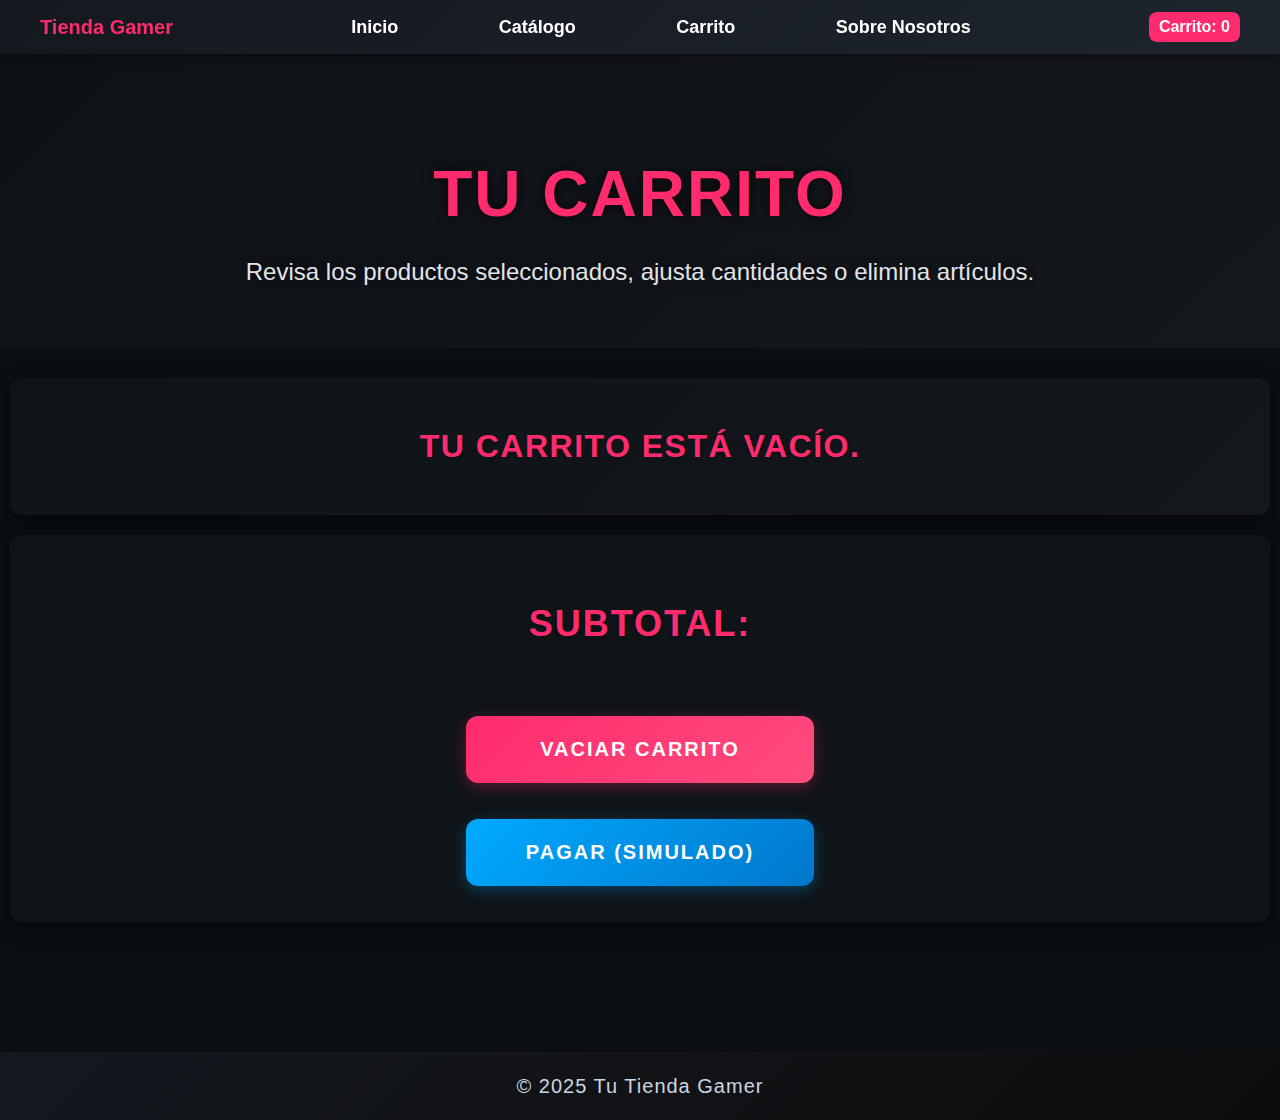
<file: html/carrito.html>
<!DOCTYPE html>
<html lang="es">
<head>
    <meta charset="UTF-8">
    <meta name="viewport" content="width=device-width, initial-scale=1.0">
    <title>Carrito — Tienda Gamer</title>
    <meta name="description" content="Tu carrito de compras en Tienda Gamer.">
    <link rel="stylesheet" href="/css/styles.css">
</head>
<body>
    <div data-include="header.html"></div>

    <main id="main" role="main">
        <section id="carrito-hero">
            <h1>Tu carrito</h1>
            <p>Revisa los productos seleccionados, ajusta cantidades o elimina artículos.</p>
        </section>

        <section id="carrito-content">
            <div id="cart-items"></div>

            <div id="cart-summary">
                <p>Subtotal: <strong id="cart-total"></strong></p>
                <div id="cart-actions">
                    <button id="clear-cart">Vaciar carrito</button>
                    <button id="checkout">Pagar (simulado)</button>
                </div>
            </div>
        </section>
    </main>

    <div data-include="footer.html"></div>

    <script src="../js/main.js"></script>
    <script>
        document.addEventListener('DOMContentLoaded', () => {
            // conectar botones de carrito si existen
            const clearBtn = document.getElementById('clear-cart');
            const checkoutBtn = document.getElementById('checkout');
            if (clearBtn) clearBtn.addEventListener('click', () => { if (confirm('¿Vaciar el carrito?')) { clearCart(); renderCart('cart-items'); } });
            if (checkoutBtn) checkoutBtn.addEventListener('click', () => { if (confirm('Simular pago y vaciar carrito?')) { checkoutSimulated(); } });
        });
    </script>
</body>
</html>
</file>
<file: css/styles.css>
body {
  margin: 0;
  background: #0b0f14;
  color: #fff;
  font-family: Poppins, Arial, Helvetica, sans-serif;
}

main {
  width: 100%;
  max-width: 1200px;
  margin: 0 auto;
  padding-bottom: 60px;
}

/* ===== 2. HERO (INICIO) ===== */
#inicio {
  position: relative;
  text-align: center;
  padding: 40px 10px;
  background: linear-gradient(135deg, #0e1116, #14171c);
  overflow: hidden;
  border-radius: 0;
  margin: 0;
}

#inicio > div[aria-hidden="true"] {
  position: relative;
  width: 100%;
  height: 800px;
  overflow: hidden;
  background: #000;
}

#inicio > div[aria-hidden="true"] img {
  position: absolute;
  top: 50%;
  left: 50%;
  width: auto;
  height: 100%;
  min-width: 100%;
  transform: translate(-50%, -50%);
  object-fit: contain;
  filter: brightness(0.85);
  opacity: 0;
  animation: slideShow 15s infinite;
  transition: opacity 1s ease;
}

#inicio > div[aria-hidden="true"]::after {
  content: "";
  position: absolute;
  top: 0;
  left: 0;
  width: 100%;
  height: 100%;
  background: rgba(0, 0, 0, 0.15);
  pointer-events: none;
}

#inicio > div[aria-hidden="true"] img:nth-child(1) { animation-delay: 0s; }
#inicio > div[aria-hidden="true"] img:nth-child(2) { animation-delay: 5s; }
#inicio > div[aria-hidden="true"] img:nth-child(3) { animation-delay: 10s; }

@keyframes slideShow {
  0% { opacity: 0; }
  5% { opacity: 1; }
  30% { opacity: 1; }
  35% { opacity: 0; }
  100% { opacity: 0; }
}

#inicio h1, #inicio p {
  position: relative;
  margin: 20px 0 8px; 
  color: #ff2b6d;
  text-shadow: 0 0 12px rgba(0, 0, 0, 0.8);
}

#inicio h1 {
  font-size: 64px;
  font-weight: 700;
}

#inicio p {
  color: #e1e5ea;
  font-size: 18px;
  text-shadow: 0 0 8px rgba(0, 0, 0, 0.8);
  margin-bottom: 30px;
}

/* ===== 3. DESTACADOS Y CATÁLOGO ===== */
body.inicio #destacados-list {
  display: flex;
  justify-content: center;
  align-items: center;
  margin: 40px auto;
  max-width: 900px;
}

body.inicio #destacados-list article {
  background: #0f1418;
  border-radius: 16px;
  padding: 22px; 
  text-align: center;
  box-shadow: 0 8px 30px rgba(0, 0, 0, 0.6);
}

body.inicio #destacados-list img {
  width: 100%;
  max-height: 380px; 
  object-fit: cover;
  border-radius: 12px;
}

body.inicio h3 {
  font-size: 24px; 
  margin: 16px 0 6px;
}

body.inicio .precio {
  font-size: 20px; 
  color: #00aaff;
  font-weight: 700;
  margin-bottom: 10px;
}

body.inicio .btn {
  background: #00aaff;
  color: #fff;
  padding: 9px 16px;
  border-radius: 8px;
  text-decoration: none;
  display: inline-block;
  transition: background 0.3s ease;
}

body.inicio .btn:hover {
  background: #0088cc;
}

body.catalogo #destacados-list,
body.catalogo #catalog-list {
  display: grid;
  grid-template-columns: repeat(auto-fit, minmax(80px, 1fr)); 
  gap: 8px;
  margin: 30px 0;
}

.producto-card {
  background: #0e1418;
  padding: 20px; 
  border-radius: 16px;
  box-shadow: 0 8px 30px rgba(0, 0, 0, 0.6);
  transition: transform 0.3s ease;
}

body.catalogo .producto-media img {
  width: 100%;
  height: 8px;
  object-fit: cover;
  border-radius: 2px;
}

body.catalogo .producto-media .main-img {
  width: 100%;
  height: 8px;
  object-fit: contain;
  background: #0b0f14;
}

.producto-card:hover {
  transform: translateY(-5px);
}

.producto-media {
  display: flex;
  flex-direction: column;
  align-items: center;
  gap: 10px;
}

.producto-media img {
  width: 100%;
  height: 380px;
  object-fit: cover;
  border-radius: 12px;
}

.producto-media .main-img {
  width: 100%;
  height: 380px;
  object-fit: contain;
  background: #0b0f14;
  margin: 0;
}

.producto-card h3 {
  font-size: 16px; 
  margin: 10px 0;
}

.precio {
  color: #00aaff;
  font-weight: 700;
  margin: 6px 0;
}

.producto-actions {
  display: flex;
  gap: 8px;
  justify-content: center;
  margin-top: 6px;
}

.btn {
  background: #00aaff;
  color: #fff;
  padding: 7px 10px;
  border-radius: 8px;
  text-decoration: none;
  font-weight: 600;
  border: none;
  cursor: pointer;
  transition: background 0.3s ease;
}

.btn:hover {
  background: #0088cc;
}

.btn.add-to-cart {
  background: #ff2b6d;
}

.btn.add-to-cart:hover {
  background: #ff4c7e;
}

/* ===== 4. HEADER ===== */
header {
  background: linear-gradient(135deg, #14181f, #1e252e);
  color: #fff;
  display: flex;
  align-items: center;
  justify-content: space-between;
  padding: 12px 40px;
  font-family: 'Poppins', sans-serif;
  position: sticky;
  top: 0;
  z-index: 1000;
  box-shadow: 0 2px 8px rgba(0, 0, 0, 0.4);
}

header h1 {
  margin: 0;
  font-size: 20px;
  color: #ff2b6d;
}

header nav {
  flex: 1;
  text-align: center;
}

header nav a {
  color: #fff;
  text-decoration: none;
  margin: 0 32px;
  font-weight: 600;
  font-size: 18px;
  transition: all 0.3s ease;
  padding: 8px 16px;
  border-radius: 8px;
}

header nav a:hover {
  color: #00aaff;
  background: rgba(0, 170, 255, 0.1);
  transform: translateY(-2px);
}

#cart-counter {
  background: #ff2b6d;
  padding: 6px 10px;
  border-radius: 8px;
  font-weight: 700;
}

/* ===== 5. FOOTER ===== */
footer {
  background: linear-gradient(135deg, #14181f, #0d0d0d);
  padding: 22px 10px;
  text-align: center;
  color: #cbd5e1;
  border-top: 1px solid rgba(255, 255, 255, 0.03);
}

footer p {
  margin: 0;
  font-size: 20px;
  color: #cbd5e1;
  font-weight: 500;
  letter-spacing: 1px;
}

/* ===== 6. CARRITO ===== */
#carrito-hero {
  text-align: center;
  padding: 60px 20px;
  background: linear-gradient(135deg, #0e1116, #14171c);
  border-radius: 0;
}

#carrito-hero h1 {
  font-size: 64px;
  color: #ff2b6d;
  margin-bottom: 24px;
  text-shadow: 0 0 12px rgba(0,0,0,0.8);
  font-weight: 700;
  text-transform: uppercase;
  letter-spacing: 2px;
}

#carrito-hero p {
  font-size: 24px;
  color: #e1e5ea;
  text-shadow: 0 0 8px rgba(0,0,0,0.6);
  line-height: 1.4;
  max-width: 800px;
  margin: 0 auto;
}

#carrito-content {
  display: flex;
  flex-wrap: wrap;
  justify-content: space-between;
  gap: 20px;
  padding: 30px 10px;
}

#cart-items {
  flex: 1 1 65%;
  display: flex;
  flex-direction: column;
  gap: 16px;
}

#cart-items p {
  font-size: 32px;
  color: #ff2b6d;
  text-align: center;
  margin: 30px auto;
  font-weight: 700;
  text-transform: uppercase;
  letter-spacing: 1.5px;
  text-shadow: 0 2px 4px rgba(0, 0, 0, 0.2);
}

.cart-item {
  background: #0e1418;
  display: flex;
  align-items: center;
  gap: 16px;
  padding: 16px;
  border-radius: 12px;
  box-shadow: 0 6px 18px rgba(0,0,0,0.5);
  transition: transform 0.3s ease, border 0.3s ease;
}

.cart-item:hover {
  transform: translateY(-3px);
}

.cart-item img {
  width: 120px;
  height: 120px;
  object-fit: cover;
  border-radius: 10px;
}

.cart-item-details {
  flex: 1;
}

.cart-item-details h3 {
  font-size: 18px;
  margin-bottom: 6px;
}

.cart-item-details .precio {
  font-size: 16px;
  color: #00aaff;
  font-weight: 700;
  margin-bottom: 6px;
}

.cart-item-actions {
  display: flex;
  flex-direction: column;
  gap: 8px;
}

#cart-summary {
  flex: 1 1 30%;
  background: #0f1418;
  padding: 24px;
  border-radius: 12px;
  box-shadow: 0 6px 18px rgba(0,0,0,0.6);
  display: flex;
  flex-direction: column;
  justify-content: space-between;
}

#cart-summary p {
  font-size: 36px;
  margin: 40px 0;
  text-align: center;
  color: #ff2b6d;
  font-weight: 700;
  text-transform: uppercase;
  letter-spacing: 2px;
  text-shadow: 0 2px 4px rgba(0, 0, 0, 0.2);
  line-height: 1.4;
}

#cart-summary p.cart-instructions {
  font-size: 22px;
  color: #e1e5ea;
  text-transform: none;
  margin: 20px 0 40px;
  letter-spacing: 1px;
  line-height: 1.5;
}

#cart-actions {
  display: flex;
  flex-direction: column;
  gap: 12px;
}

#cart-actions button {
  padding: 22px 60px;
  border-radius: 12px;
  border: none;
  font-weight: 700;
  font-size: 20px;
  cursor: pointer;
  transition: all 0.3s ease;
  position: relative;
  overflow: hidden;
  font-family: Poppins, sans-serif;
  width: 100%;
  margin: 12px 0;
  letter-spacing: 2px;
  text-transform: uppercase;
}

#clear-cart {
  background: linear-gradient(135deg, #ff2b6d, #ff4c7e);
  color: #fff;
  box-shadow: 0 4px 15px rgba(255, 43, 109, 0.3);
}

#clear-cart:hover {
  background: linear-gradient(135deg, #ff4c7e, #ff6a98);
  transform: scale(1.02);
  box-shadow: 0 6px 20px rgba(255, 43, 109, 0.4);
}

#clear-cart:active {
  transform: scale(0.95);
  box-shadow: 0 0 15px rgba(255, 43, 109, 0.7);
}

#checkout {
  background: linear-gradient(135deg, #00aaff, #0077cc);
  color: #fff;
  box-shadow: 0 4px 15px rgba(0, 170, 255, 0.3);
}

#checkout:hover {
  background: linear-gradient(135deg, #0088cc, #005f99);
  transform: scale(1.02);
  box-shadow: 0 6px 20px rgba(0, 170, 255, 0.4);
}

#checkout:active {
  transform: scale(0.95);
  box-shadow: 0 0 15px rgba(0, 170, 255, 0.7);
}

.cart-item.added {
  animation: addItemAnim 0.5s ease;
  border: 2px solid #00aaff;
}

.cart-item.removed {
  animation: removeItemAnim 0.5s ease;
  border: 2px solid #ff2b6d;
}

@keyframes addItemAnim {
  0% { transform: scale(0.8); opacity: 0; }
  50% { transform: scale(1.1); opacity: 1; }
  100% { transform: scale(1); opacity: 1; }
}

@keyframes removeItemAnim {
  0% { transform: scale(1); opacity: 1; }
  50% { transform: scale(1.1); opacity: 0.5; }
  100% { transform: scale(0); opacity: 0; }
}

.cart-notice {
  position: fixed;
  top: 20px;
  right: 20px;
  background: linear-gradient(135deg, #00aaff, #0077cc);
  color: #fff;
  padding: 14px 20px;
  border-radius: 12px;
  font-weight: 600;
  box-shadow: 0 6px 18px rgba(0,0,0,0.6);
  opacity: 0;
  transform: translateY(-20px);
  transition: opacity 0.4s ease, transform 0.4s ease;
  z-index: 999;
}

.cart-notice.show {
  opacity: 1;
  transform: translateY(0);
}

.cart-notice.remove {
  background: linear-gradient(135deg, #ff2b6d, #ff4c7e);
}

/* ===== 7. BUSCADOR Y FILTROS ===== */
body.catalogo #search-input {
  width: 380px;
  padding: 13px 20px;
  font-size: 1rem;
  border-radius: 10px;
  border: 2px solid #00aaff;
  background-color: #0b0f14;
  color: #fff;
  transition: all 0.3s ease;
}

body.catalogo #search-input::placeholder {
  color: #a8b3c1;
}

body.catalogo #search-input:focus {
  border-color: #ff2b6d;
  box-shadow: 0 0 10px #ff2b6d;
  outline: none;
}

body.catalogo #categoria-filter {
  padding: 12px 16px;
  border-radius: 10px;
  border: 2px solid #00aaff;
  background: #0b0f14;
  color: #fff;
  font-size: 1rem;
  transition: border-color 0.3s, box-shadow 0.3s;
}

body.catalogo #categoria-filter:hover {
  border-color: #ff2b6d;
  box-shadow: 0 0 6px #ff2b6d;
}

body.catalogo #clear-filters {
  padding: 12px 20px;
  border: none;
  border-radius: 10px;
  background: linear-gradient(135deg, #00aaff, #0077cc);
  color: #fff;
  font-weight: bold;
  cursor: pointer;
  transition: 0.3s;
}

body.catalogo #clear-filters:hover {
  background: linear-gradient(135deg, #ff2b6d, #ff4c7e);
  transform: scale(1.05);
}

label {
  display: none;
}

/* ===== 8. DESTACADOS GRID AJUSTES ===== */
#destacados-list {
  display: grid;
  grid-template-columns: repeat(4, 1fr);
  width: 100%;
}

#main {
  width: auto;
  max-width: none;
}

.producto-card {
  width: auto;
}

.producto-media .main-img {
  width: 100%;
  height: auto;
}

/* ===== 9. RESPONSIVO ===== */
@media (max-width: 900px) {
  #carrito-content {
    flex-direction: column;
  }

  #cart-summary {
    flex: 1 1 100%;
  }
}

@media (max-width: 720px) {
  body.inicio #destacados-list article {
    padding: 14px; 
  }

  #inicio h1 {
    font-size: 40px;
  }

  #inicio > div[aria-hidden="true"] {
    height: 500px;
  }
}

@media (max-width: 480px) {
  #carrito-hero h1 {
    font-size: 32px;
  }

  #carrito-hero p {
    font-size: 16px;
  }

  .cart-item img {
    width: 90px;
    height: 90px;
  }
}

@media (max-width: 768px) {
  header {
    flex-direction: column;
    gap: 8px;
    padding: 12px;
  }

  header nav {
    display: flex;
    flex-wrap: wrap;
    justify-content: center;
  }
}
/* ===== BUSCADOR Y FILTROS (con colores del sitio) ===== */
section:nth-of-type(2) {
  display: flex;
  justify-content: flex-start; /* Alineado a la izquierda */
  margin-bottom: 40px;
}

section:nth-of-type(2) > div {
  display: flex;
  align-items: center;
  gap: 14px;
  flex-wrap: wrap;
  background: linear-gradient(135deg, #0e1418, #14171c);
  padding: 20px 25px;
  border-radius: 12px;
  box-shadow: 0 6px 18px rgba(0, 0, 0, 0.6);
}

/* 🔵 CAMPO DE BÚSQUEDA */
#search-input {
  width: 380px;
  padding: 13px 20px;
  font-size: 1rem;
  border-radius: 10px;
  border: 2px solid #00aaff;
  background-color: #0b0f14;
  color: #fff;
  transition: all 0.3s ease;
}

#search-input::placeholder {
  color: #a8b3c1;
}

#search-input:focus {
  border-color: #ff2b6d;
  box-shadow: 0 0 10px #ff2b6d;
  outline: none;
}

/* 🔶 SELECT DE CATEGORÍA */
#categoria-filter {
  padding: 12px 16px;
  border-radius: 10px;
  border: 2px solid #00aaff;
  background: #0b0f14;
  color: #fff;
  font-size: 1rem;
  transition: border-color 0.3s, box-shadow 0.3s;
}

#categoria-filter:hover {
  border-color: #ff2b6d;
  box-shadow: 0 0 6px #ff2b6d;
}

/* 🔴 BOTÓN LIMPIAR */
#clear-filters {
  padding: 12px 20px;
  border: none;
  border-radius: 10px;
  background: linear-gradient(135deg, #00aaff, #0077cc);
  color: #fff;
  font-weight: bold;
  cursor: pointer;
  transition: 0.3s;
}

#clear-filters:hover {
  background: linear-gradient(135deg, #ff2b6d, #ff4c7e);
  transform: scale(1.05);
}
@media (max-width: 900px) {
  #carrito-content {
    flex-direction: column;
  }

  #cart-summary {
    flex: 1 1 100%;
  }
}

@media (max-width: 480px) {
  #carrito-hero h1 {
    font-size: 32px;
  }

  #carrito-hero p {
    font-size: 16px;
  }

  .cart-item img {
    width: 90px;
    height: 90px;
  }
}
</file>
